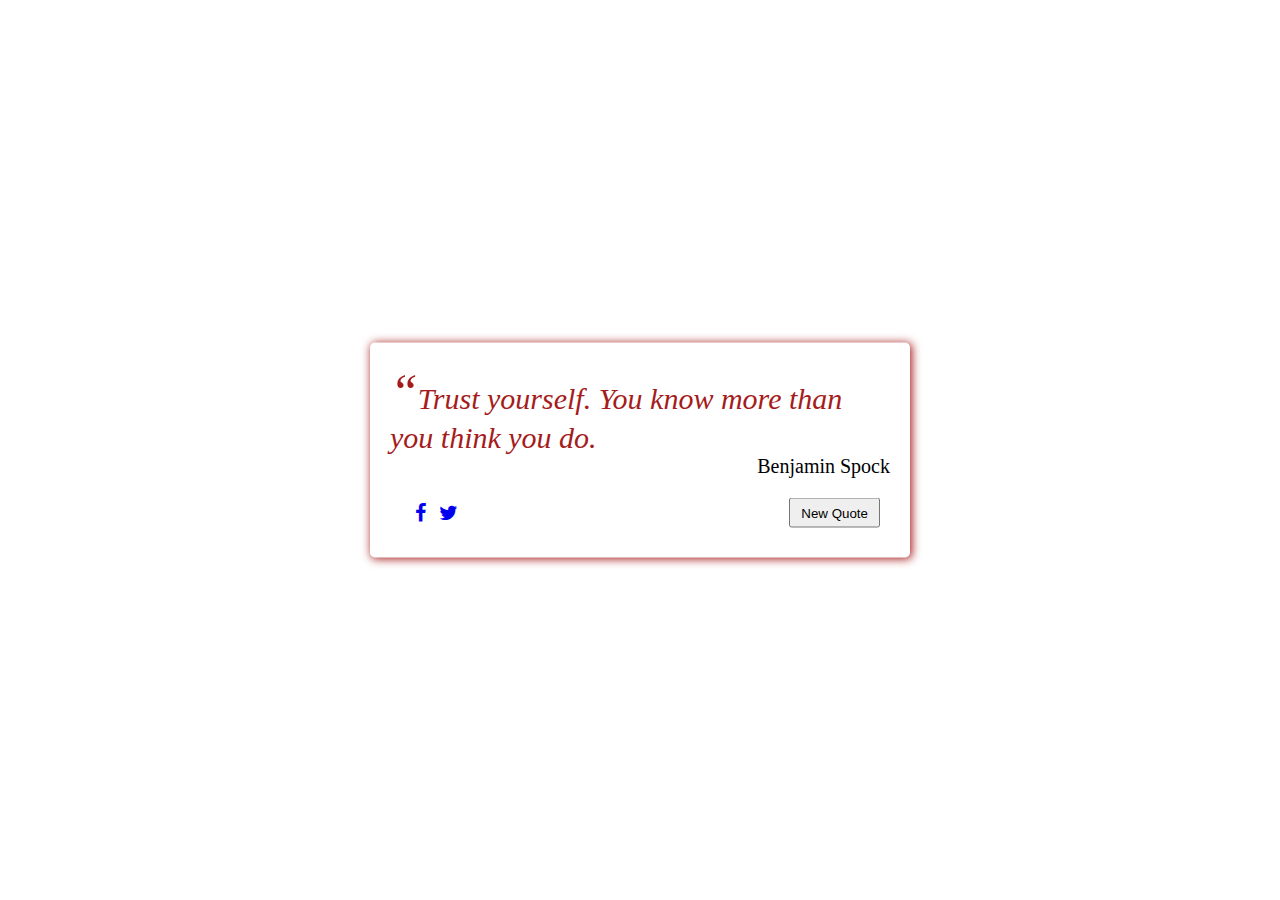
<file: Week1/project/index.html>
<!DOCTYPE html>
<html>
  <head>
    <meta charset="UTF-8" />
    <meta name="viewport" content="width=device-width, initial-scale=1.0" />
    <link href="./index.css" rel="stylesheet" type="text/css" />
    <link
      rel="stylesheet"
      href="https://cdnjs.cloudflare.com/ajax/libs/font-awesome/4.7.0/css/font-awesome.min.css"
    />
    <title>Random Quote Generator</title>
  </head>
  <body>
    <div class="container">
      <p id="quote-place" class="quote">Lorem ipsum dolor sit amet consectetur sit amet.</p>
      <p id="author-place" class="author">Lorem Ipsum</p>
      <div class="buttons-holder">
        <div class="social-media-buttons">
          <a href="https://www.facebook.com/" target="_blank" class="fa fa-facebook fa-2x"></a>
          <a href="https://www.twitter.com" target="_blank" class="fa fa-twitter fa-2x"></a>
        </div>
        <button onclick="generateRandomQuote(listOfQuotes);" class="new-quote">New Quote</button>
      </div>
    </div>
    <script src="./index.js"></script>
  </body>
</html>
</file>
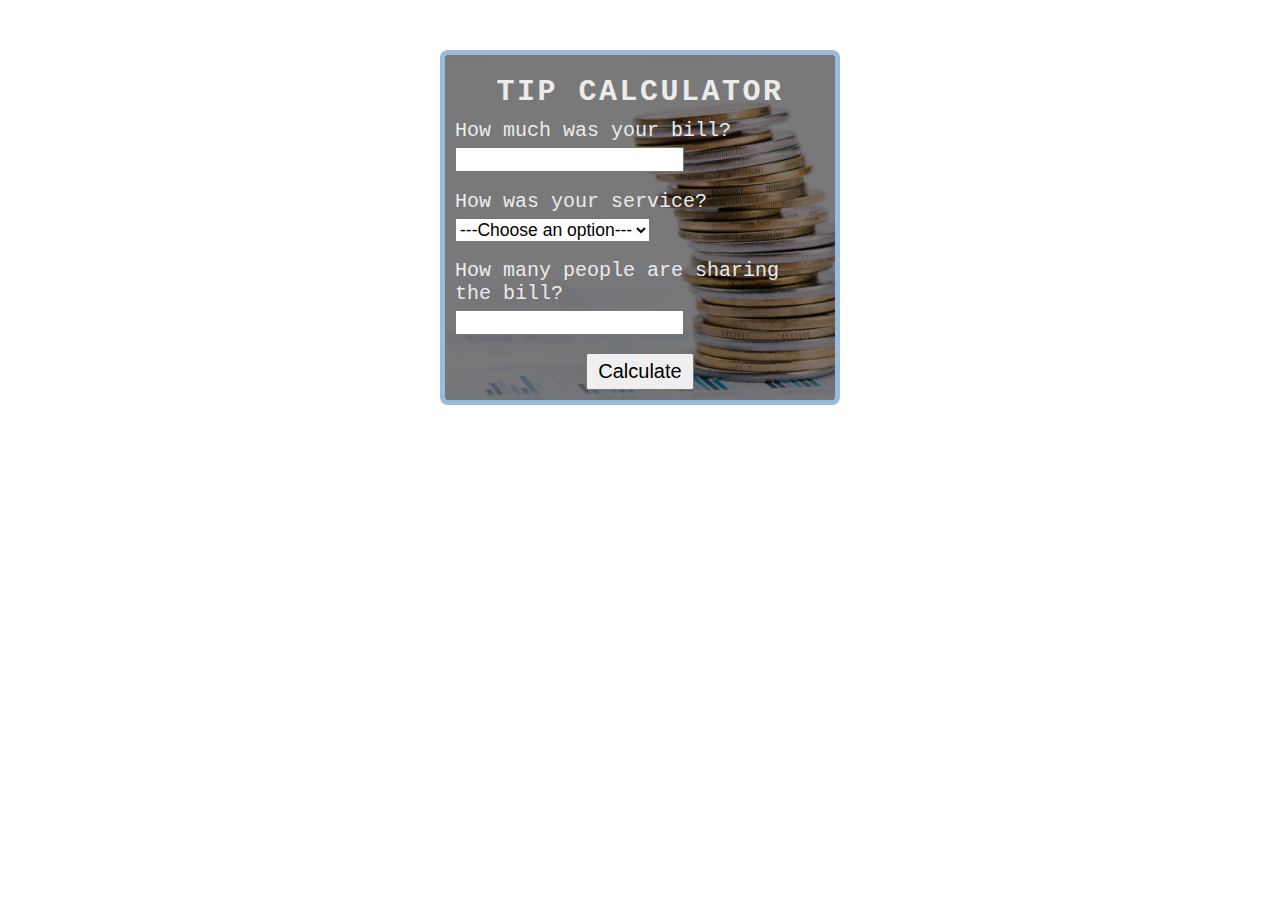
<file: Week3/project/index.html>
<!DOCTYPE html>
<html lang="en">
<head>
  <meta charset="UTF-8">
  <meta name="viewport" content="width=device-width, initial-scale=1.0">
  <link rel="stylesheet" type="text/css" href="./style.css">
  <title>Tip Calculator</title>
</head>
<body>
  <!--Container starts-->
  <div class="container">
    <!--Header-->
    <h1>Tip Calculator</h1>
    <!--Input Section starts-->
    <div class="input-section">
      <label for="bill">How much was your bill?</label>
      <br>
      <input type="number" id="bill" name="bill" pattern="\d+">
    </div>
    <div class="input-section">
      <label for="service">How was your service?</label>
      <br>
      <select id="service" name="service" type="number">
        <option selected="true" disabled>---Choose an option---</option>
        <option value="30">30% - Outstanding</option>
        <option value="20">20% - Good </option>
        <option value="15">15% - OK</option>
        <option value="10">10% - Bad</option>
        <option value="5">5% - Terrible</option>
      </select>
    </div>
    <div class="input-section">
      <label for="number-of-people">How many people are sharing the bill?</label>
      <br>
      <input type="number" id="number-of-people" name="number-of-people">
    </div>
    <!--Input Section ends-->
    <!--Calculator button-->
    <button id="calculator">Calculate</button>
    <!--Result Section starts-->
    <div id="hidden-section" class="result-of-calculation-section">
      <h2 id="header-tip-amount" class="header-tip-amount">Tip Amount</h2>
      <p id="holder-of-tip-amount"></p>
      <p id="each" class="hidden-text">each</p>
    </div>
    <!--Result Section ends-->
  </div>
  <!--Container ends-->
  <!--Pop-up-box starts-->
  <div id="pop-up-box" class="modal">
    <div class="modal-content">
      <span id="close" class="close-span">&times;</span>
      <p id="alert-message-holder" class="error-message">...</p>
    </div>
  </div>
  <!--Pop-up-box ends-->
  <script src="index.js"></script>
</body>

</html>
</file>
<file: Week1/project/index.css>
* {
  margin: 0;
  padding: 0;
}

html {
  font-size: 62.5%;
}

body {
  background-image: url('https://i.pinimg.com/originals/4c/65/f9/4c65f913798dcd566fb929d0973a37e6.jpg');
  background-repeat: no-repeat;
  background-size: cover;
}

.container {
  margin: 0;
  position: absolute;
  top: 50%;
  left: 50%;
  transform: translate(-50%, -50%);
  display: flex;
  flex-direction: column;
  padding: 2rem;
  border-radius: 0.5rem;
  box-shadow: 0.125rem 0.125rem 1rem rgb(165, 28, 28);
  max-width: 50rem;
  min-width: 20rem;
}

.quote {
  color: rgb(165, 28, 28);
  font-size: 3rem;
  font-style: italic;
}

.quote::before {
  content: '“';
  font-size: 5rem;
}

.author {
  align-self: flex-end;
  font-size: 2rem;
}

.buttons-holder {
  display: flex;
  flex-direction: row;
  justify-content: space-between;
  margin: 2rem 1rem 1rem 2rem;
}

.fa {
  padding: 0.5rem;
  text-decoration: none;
}

.new-quote {
  padding: 0.5rem 1rem;
}
</file>
<file: Week3/project/style.css>
* {
  margin: 0;
  padding: 0;
  box-sizing: border-box;
}

html {
  font-size: 62.5%;
}

body {
  font-family: 'Courier New', Courier, monospace;
}

.container {
  width: 100%;
  max-width: 40rem;
  border: 0.5rem solid rgb(155, 187, 220);
  margin: 5rem auto 0;
  background-color: rgb(0, 0, 0);
  border-radius: 0.75rem;
  position: relative;
  z-index: 1;
  color: rgb(235, 235, 235);
}

.container:before {
  content: '';
  position: absolute;
  z-index: -1;
  top: 0;
  bottom: 0;
  left: 0;
  right: 0;
  background-image: url('./assets/background.jpg');
  background-position: center;
  background-size: cover;
  background-repeat: no-repeat;
  opacity: 0.5;
}

h1 {
  padding: 2rem 0 1rem 0;
  text-align: center;
  font-size: 3rem;
  text-transform: uppercase;
  letter-spacing: 0.25rem;
}

.input-section {
  font-size: 2rem;
  margin: 0 1rem 1.75rem 1rem;
}

input,
select {
  font-size: 1.75rem;
  margin: 0.5rem 0 0 0;
}

/* Hiding the arrows - up and down - from inputs */
input::-webkit-outer-spin-button,
input::-webkit-inner-spin-button {
  -webkit-appearance: none;
}
input[type='number'] {
  -moz-appearance: textfield;
}

button {
  padding: 0.5rem 1rem;
  display: block;
  margin: 0 auto;
  font-size: 2rem;
}

.result-of-calculation-section {
  font-size: 2rem;
  margin: 1rem;
  text-align: center;
}

.header-tip-amount {
  display: none;
}

.hidden-text {
  display: none;
}

.fade-in {
  display: block;
  animation: fade-in 2s;
}

@keyframes fade-in {
  from {
    opacity: 0;
  }
  to {
    opacity: 1;
  }
}

/* The pop-up window */
.modal {
  display: none;
  position: fixed;
  z-index: 2;
  padding-top: 15rem;
  left: 0;
  top: 0;
  width: 100%;
  height: 100%;
  overflow: auto;
  background-color: rgba(0, 0, 0, 0.8);
  animation: fade-in 0.2s;
}

.modal-content {
  background-color: rgb(254, 254, 254);
  margin: auto;
  padding: 1rem;
  border: 0.125rem solid rgb(136, 136, 136);
  max-width: 25%;
  min-width: 25rem;
  min-height: 2rem;
  box-shadow: 0 0 1rem yellow;
}

.close-span {
  color: rgb(170, 170, 170);
  float: right;
  font-size: 2rem;
  font-weight: bold;
}

.close-span:hover,
.close-span:focus {
  color: rgb(0, 0, 0);
  text-decoration: none;
  cursor: pointer;
}

.error-message {
  font-size: 2rem;
  text-align: center;
  color: rgb(255, 0, 0);
  font-weight: bold;
}
</file>
